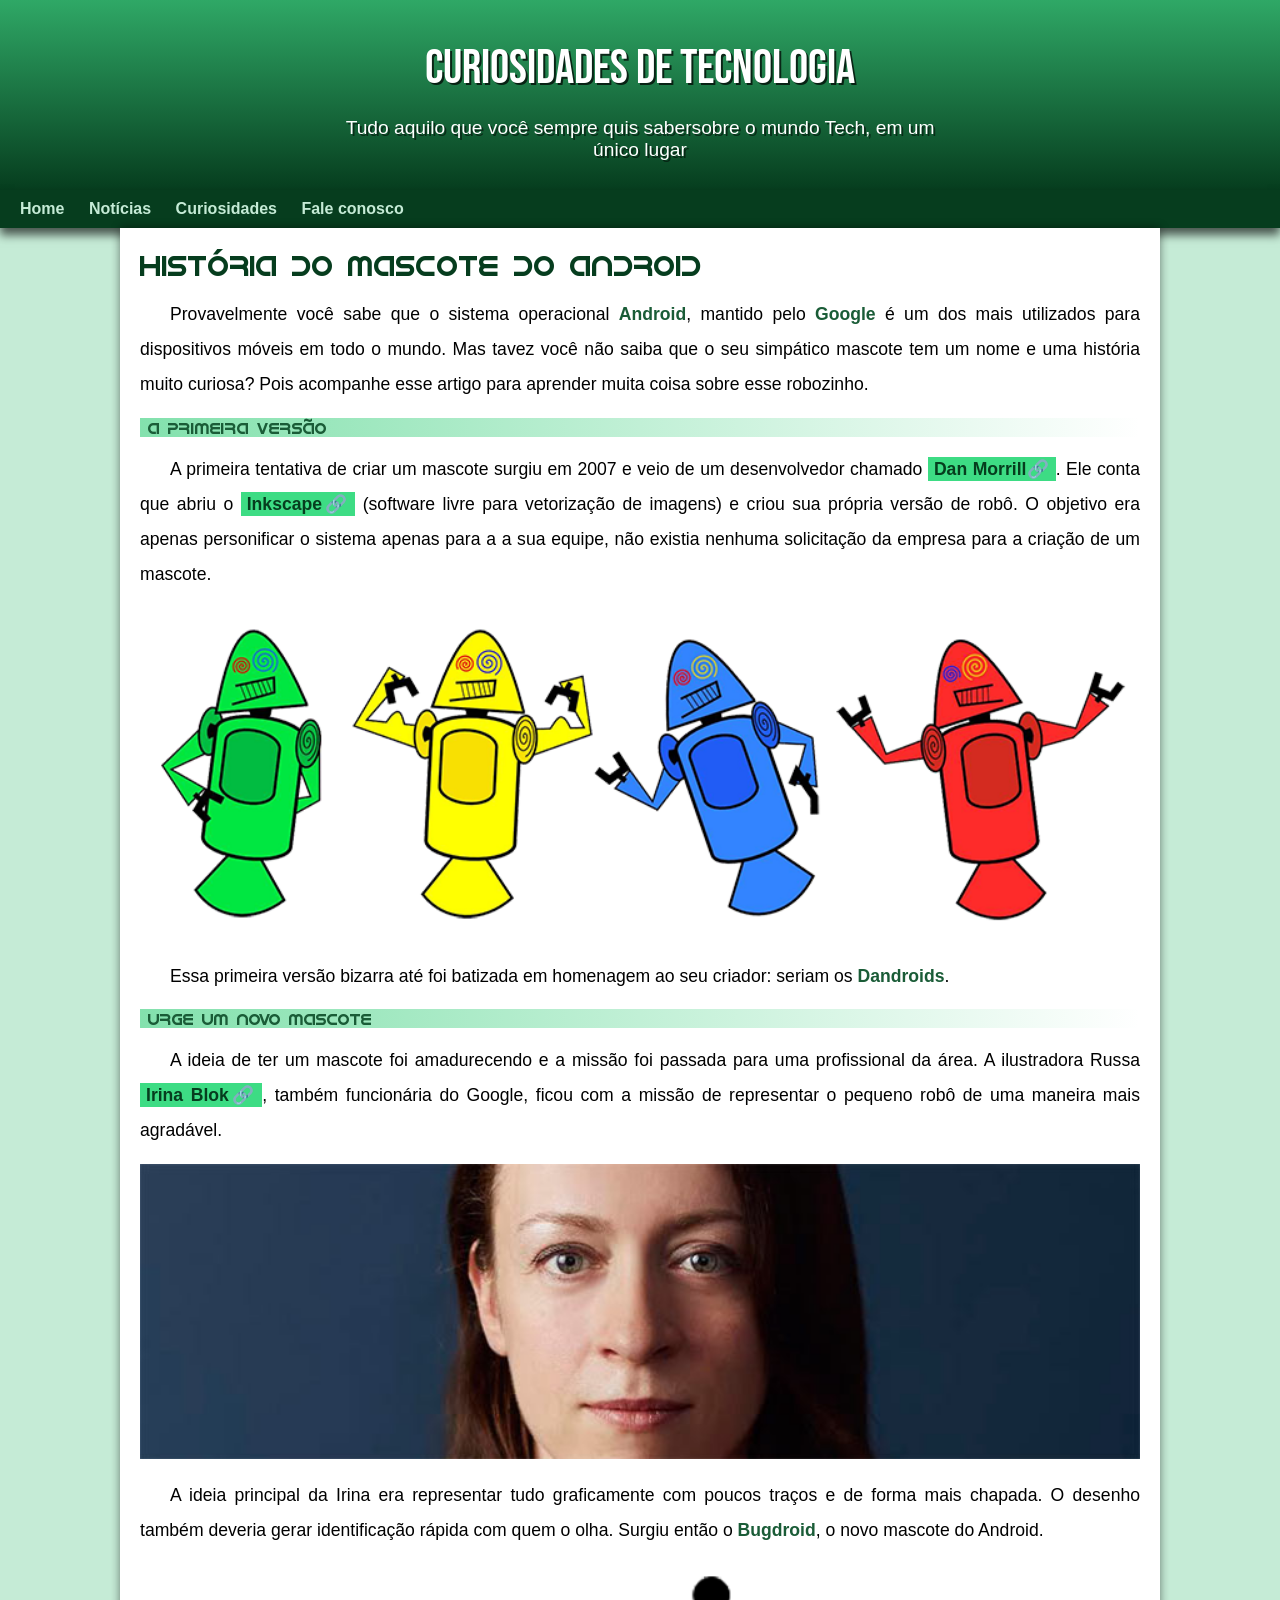
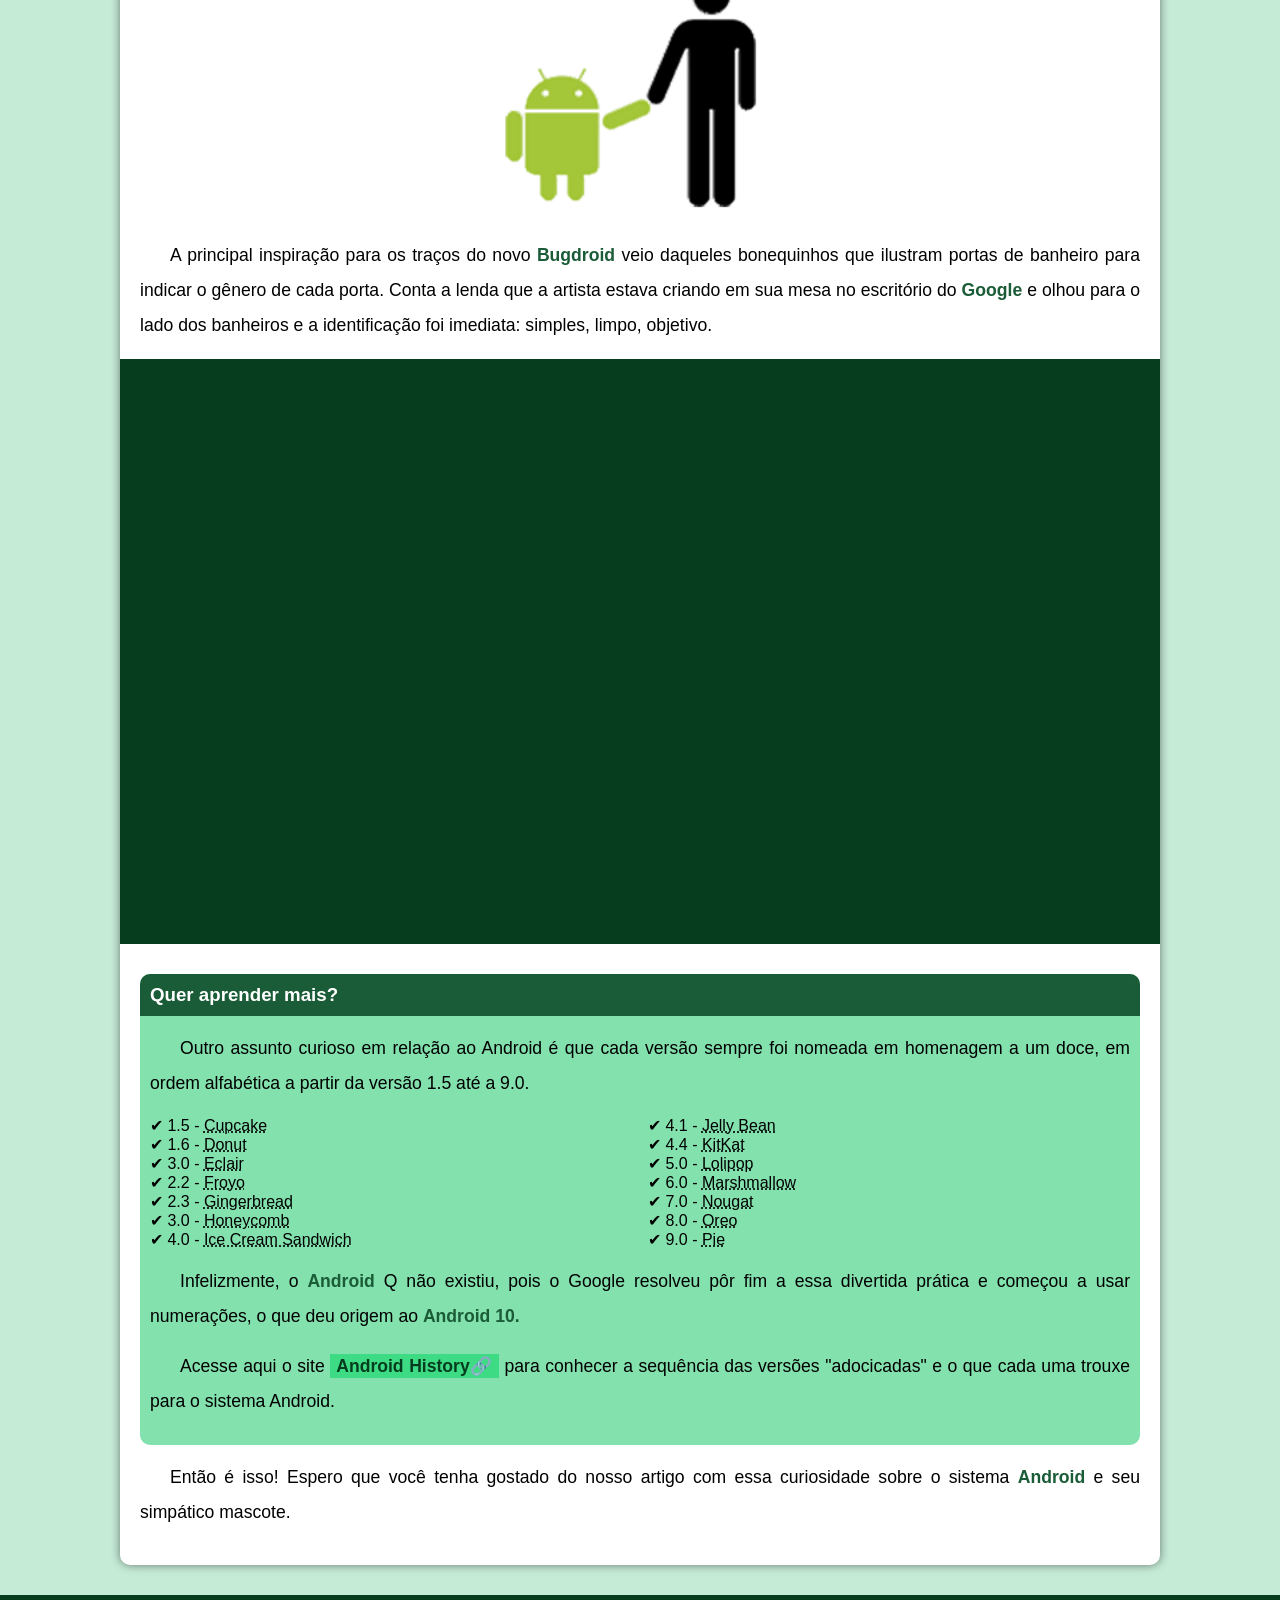
<file: index.html>
<!DOCTYPE html>
<html lang="pt-br">
<head>
    <meta charset="UTF-8">
    <meta name="viewport" content="width=device-width, initial-scale=1.0">
    <title>Como surgiu o mascote do android?</title>
    <link rel="shortcut icon" href="imagens/favicon.ico" type="image/x-icon">
    <link rel="stylesheet" href="estilo/style.css">
</head>
<body>
    <header>
        <h1>Curiosidades de Tecnologia</h1>
        <p>Tudo aquilo que você sempre quis sabersobre o mundo Tech, em um único lugar</p>
    </header>
    <nav>
        <a href="">Home</a>
        <a href="">Notícias</a>
        <a href="">Curiosidades</a>
        <a href="">Fale conosco</a>
    </nav>
    <main>
        <article>
            <h1>
                História do Mascote do Android
            </h1>

            <p>
                Provavelmente você sabe que o sistema operacional <strong>Android</strong>, mantido pelo <strong>Google</strong> é um dos mais utilizados para dispositivos móveis em todo o mundo. Mas tavez você não saiba que o seu simpático mascote tem um nome e uma história muito curiosa? Pois acompanhe esse artigo para aprender muita coisa sobre esse robozinho.

            </p>

            <h2>
                A primeira versão
            </h2>

            <p>
                A primeira tentativa de criar um mascote surgiu em 2007 e veio de um desenvolvedor chamado <a href="https://androidcommunity.com/dan-morrill-shows-us-the-android-mascot-that-almost-was-20130103/" target="_blank" class="externo">Dan Morrill</a>. Ele conta que abriu o <a href="https://inkscape.org/pt-br/" target="_blank" class="externo">Inkscape</a> (software livre para vetorização de imagens) e criou sua própria versão de robô. O objetivo era apenas personificar o sistema apenas para a a sua equipe, não existia nenhuma solicitação da empresa para a criação de um mascote.
            </p>

            <picture>
                <source media="(max-width: 650px)" srcset="imagens/dan-droids-paralelo.png">
                <img src="imagens/dan-droids-fila.png" alt="Primeiro mascote do andriod">
            </picture>

            <p>
                Essa primeira versão bizarra até foi batizada em homenagem ao seu criador: seriam os <strong>Dandroids</strong>.
            </p>

            <h2>
                urge um novo mascote
            </h2>

            <p>
                A ideia de ter um mascote foi amadurecendo e a missão foi passada para uma profissional da área. A ilustradora Russa <a href="https://www.irinablok.com/" target="_blank" class="externo">Irina Blok</a>, também funcionária do Google, ficou com a missão de representar o pequeno robô de uma maneira mais agradável.
            </p>

            <picture>
                <source media="(max-width: 650px)" srcset="imagens/irina-blok-mobile.jpg">
                <img src="imagens/irina-blok-pc.jpg" alt="Irina blok Criadora do bugdroid">
            </picture>

            <p>
                A ideia principal da Irina era representar tudo graficamente com poucos traços e de forma mais chapada. O desenho também deveria gerar identificação rápida com quem o olha. Surgiu então o <strong>Bugdroid</strong>, o novo mascote do Android.
            </p>

            <img src="imagens/bugdroid-homem.png" class="pequena" alt="bugdroid">

            <p>
                A principal inspiração para os traços do novo <strong>Bugdroid</strong> veio daqueles bonequinhos que ilustram portas de banheiro para indicar o gênero de cada porta. Conta a lenda que a artista estava criando em sua mesa no escritório do <strong>Google</strong> e olhou para o lado dos banheiros e a identificação foi imediata: simples, limpo, objetivo.
            </p>

            <div class="video">
                <iframe width="560" height="315" src="https://www.youtube.com/embed/l2UDgpLz20M" title="YouTube video player" frameborder="0" allow="accelerometer; autoplay; clipboard-write; encrypted-media; gyroscope; picture-in-picture; web-share" allowfullscreen></iframe>
            </div>
            
            <aside>
                <h3>
                    Quer aprender mais?
                </h3>

                <p>
                    Outro assunto curioso em relação ao Android é que cada versão sempre foi nomeada em homenagem a um doce, em ordem alfabética a partir da versão 1.5 até a 9.0.
                </p>
                <ul>
                    <li>
                        1.5 - <abbr title="Bolo de copo">Cupcake</abbr>
                    </li>
                    <li>
                        1.6 - <abbr title="Rosquinha">Donut</abbr>
                    </li>
                    <li>
                        3.0 - <abbr title="Bomba">Eclair</abbr>
                    </li>
                    <li>
                        2.2 - <abbr title="Iougurte congelado">Froyo</abbr>
                    </li>
                    <li>
                        2.3 - <abbr title="Biscoito de gengibre">Gingerbread</abbr>
                    </li>
                    <li>
                        3.0 - <abbr title="Favo de mel">Honeycomb</abbr>
                    </li>
                    <li>
                        4.0 - <abbr title="Sanduiche de Sorvete">Ice Cream Sandwich</abbr>
                    </li>
                    <li>
                        4.1 - <abbr title="Jujuba">Jelly Bean</abbr>
                    </li>
                    <li>
                        4.4 - <abbr title="Kitkat">KitKat</abbr>
                    </li>
                    <li>
                        5.0 - <abbr title="Pirulito">Lolipop</abbr>
                    </li>
                    <li>
                        6.0 - <abbr title="Marshmallow">Marshmallow</abbr>
                    </li>
                    <li>
                        7.0 - <abbr title="Torrone">Nougat</abbr>
                    </li>
                    <li>
                        8.0 - <abbr title="Oreo">Oreo</abbr>
                    </li>
                    <li>
                        9.0 - <abbr title="Torta">Pie</abbr>
                    </li>
                </ul>
                <p>
                    Infelizmente, o <strong>Android</strong> Q não existiu, pois o Google resolveu pôr fim a essa divertida prática e começou a usar numerações, o que deu origem ao <strong>Android 10.</strong>
                </p>
                <p>
                    Acesse aqui o site <a href="https://www.android.com/intl/en_uk/history/#/donut" target="_blank" class="externo">Android History</a> para conhecer a sequência das versões "adocicadas" e o que cada uma trouxe para o sistema Android.
                </p>
            </aside>

            <p>
                Então é isso! Espero que você tenha gostado do nosso artigo com essa curiosidade sobre o sistema <strong>Android</strong> e seu simpático mascote.
            </p>
        </article>
    </main>
    <footer>
        <p>Site criado por <a href="https://gustavoguanabara.github.io/" target="_blank">Marcos Correa</a> para o <a href="https://www.cursoemvideo.com/" target="_blank">CursoemVideo</a>.</p>
    </footer>
</body>
<abbr title=""></html></abbr>
</file>
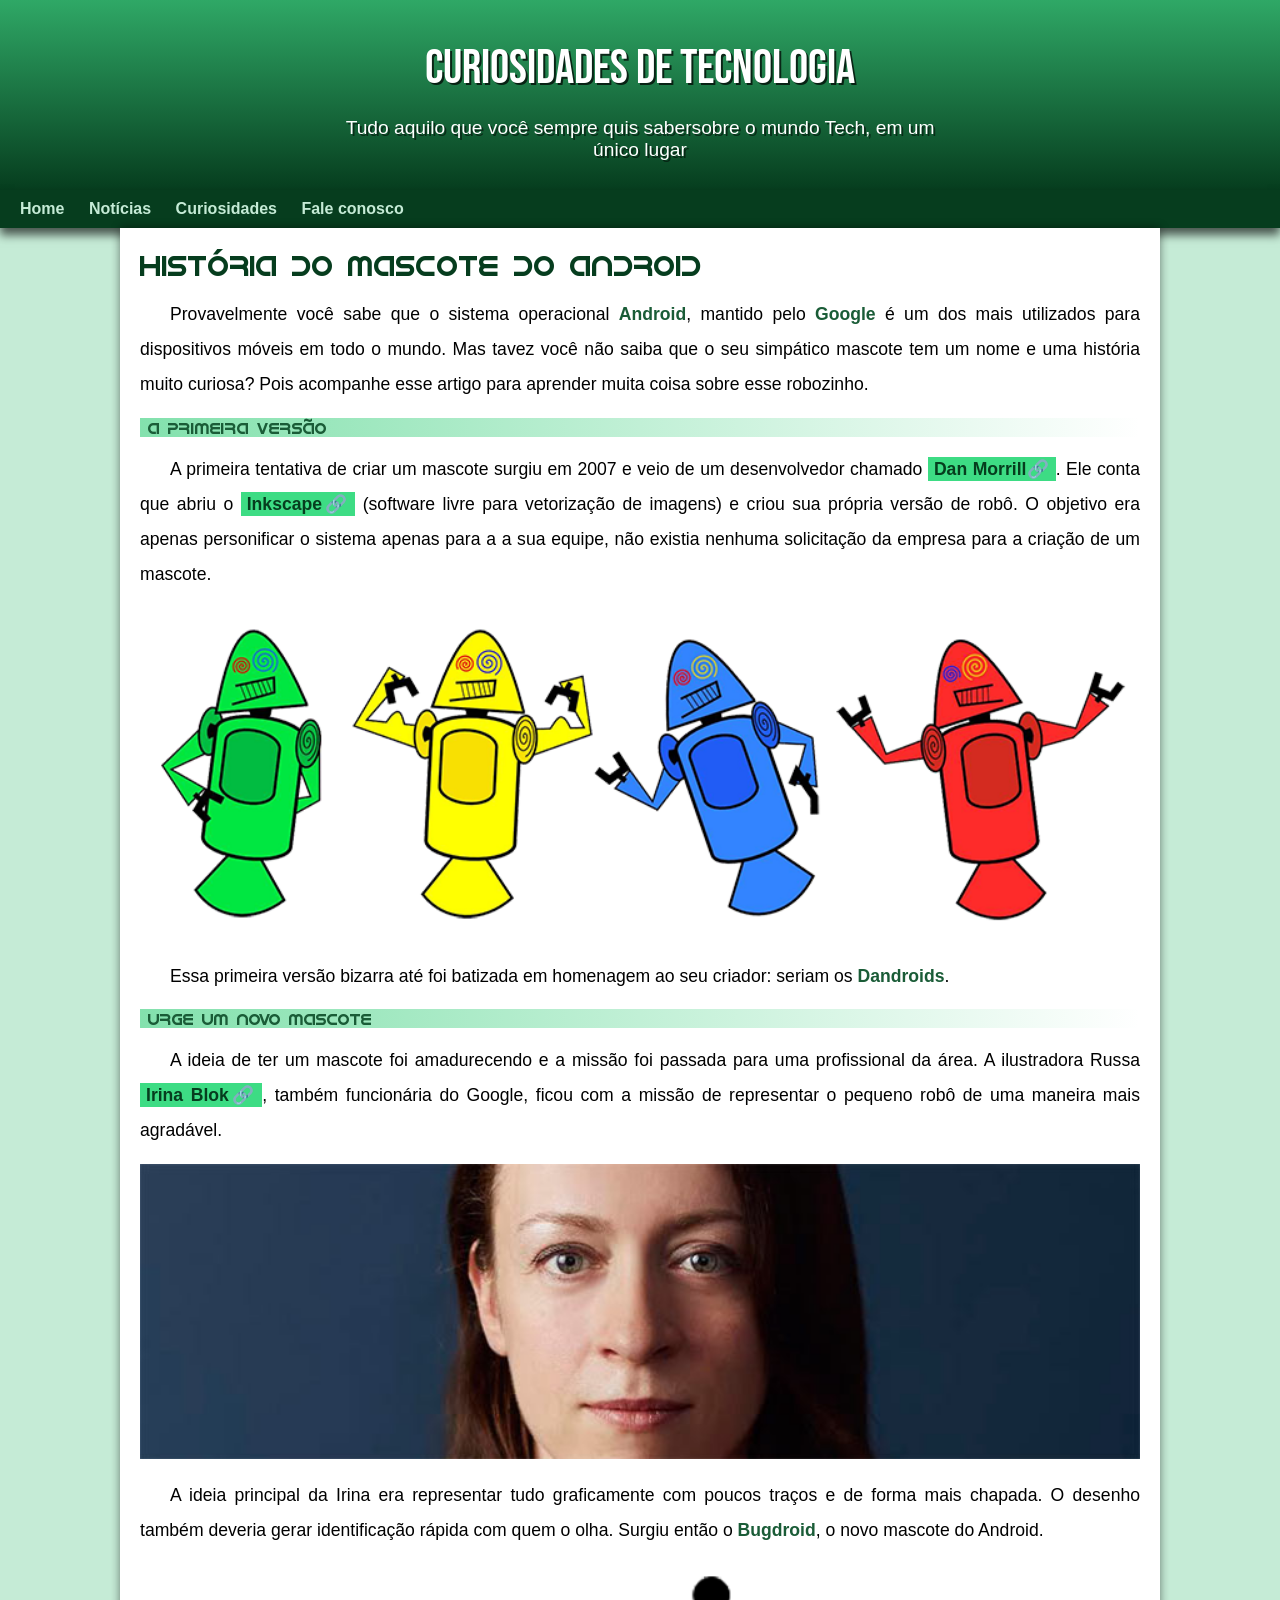
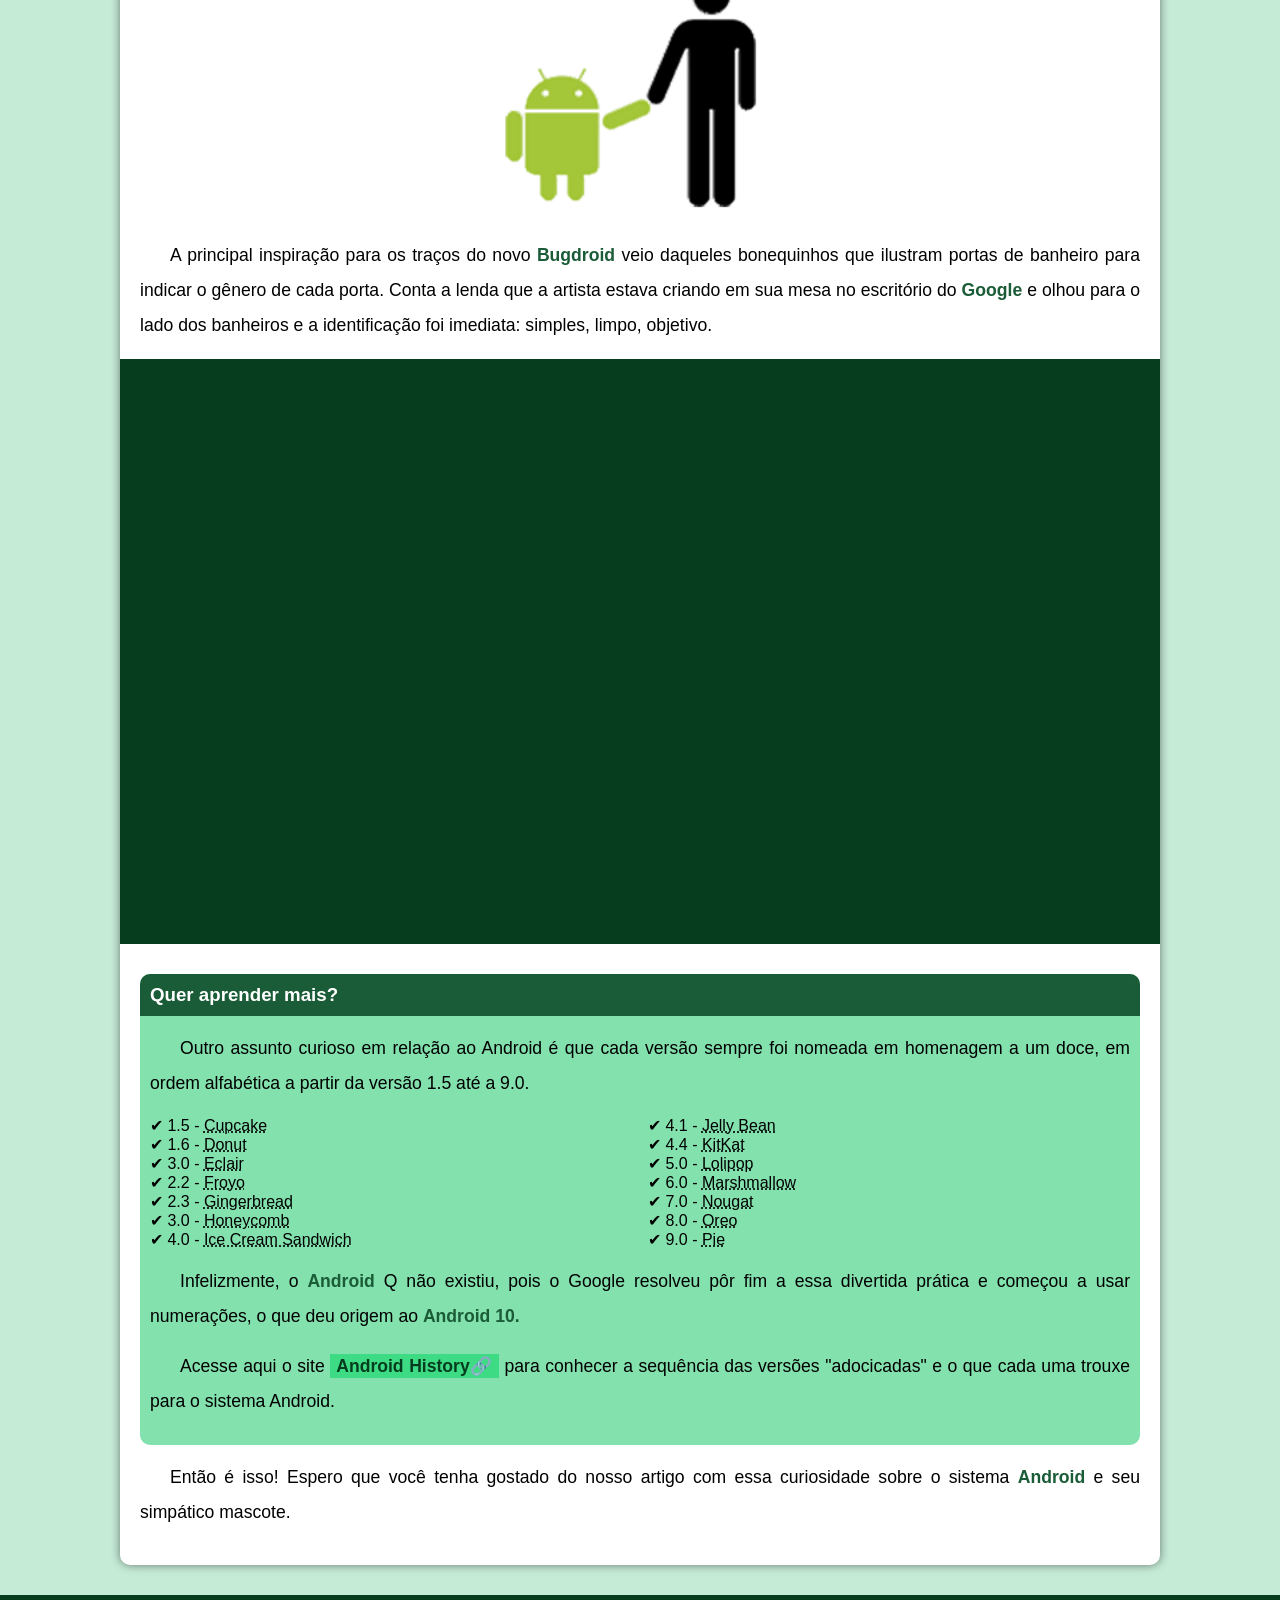
<file: index.html.html>
<!DOCTYPE html>
<html lang="pt-br">
<head>
    <meta charset="UTF-8">
    <meta name="viewport" content="width=device-width, initial-scale=1.0">
    <title>Como surgiu o mascote do android?</title>
    <link rel="shortcut icon" href="imagens/favicon.ico" type="image/x-icon">
    <link rel="stylesheet" href="estilo/style.css">
</head>
<body>
    <header>
        <h1>Curiosidades de Tecnologia</h1>
        <p>Tudo aquilo que você sempre quis sabersobre o mundo Tech, em um único lugar</p>
    </header>
    <nav>
        <a href="">Home</a>
        <a href="">Notícias</a>
        <a href="">Curiosidades</a>
        <a href="">Fale conosco</a>
    </nav>
    <main>
        <article>
            <h1>
                História do Mascote do Android
            </h1>

            <p>
                Provavelmente você sabe que o sistema operacional <strong>Android</strong>, mantido pelo <strong>Google</strong> é um dos mais utilizados para dispositivos móveis em todo o mundo. Mas tavez você não saiba que o seu simpático mascote tem um nome e uma história muito curiosa? Pois acompanhe esse artigo para aprender muita coisa sobre esse robozinho.

            </p>

            <h2>
                A primeira versão
            </h2>

            <p>
                A primeira tentativa de criar um mascote surgiu em 2007 e veio de um desenvolvedor chamado <a href="https://androidcommunity.com/dan-morrill-shows-us-the-android-mascot-that-almost-was-20130103/" target="_blank" class="externo">Dan Morrill</a>. Ele conta que abriu o <a href="https://inkscape.org/pt-br/" target="_blank" class="externo">Inkscape</a> (software livre para vetorização de imagens) e criou sua própria versão de robô. O objetivo era apenas personificar o sistema apenas para a a sua equipe, não existia nenhuma solicitação da empresa para a criação de um mascote.
            </p>

            <picture>
                <source media="(max-width: 650px)" srcset="imagens/dan-droids-paralelo.png">
                <img src="imagens/dan-droids-fila.png" alt="Primeiro mascote do andriod">
            </picture>

            <p>
                Essa primeira versão bizarra até foi batizada em homenagem ao seu criador: seriam os <strong>Dandroids</strong>.
            </p>

            <h2>
                urge um novo mascote
            </h2>

            <p>
                A ideia de ter um mascote foi amadurecendo e a missão foi passada para uma profissional da área. A ilustradora Russa <a href="https://www.irinablok.com/" target="_blank" class="externo">Irina Blok</a>, também funcionária do Google, ficou com a missão de representar o pequeno robô de uma maneira mais agradável.
            </p>

            <picture>
                <source media="(max-width: 650px)" srcset="imagens/irina-blok-mobile.jpg">
                <img src="imagens/irina-blok-pc.jpg" alt="Irina blok Criadora do bugdroid">
            </picture>

            <p>
                A ideia principal da Irina era representar tudo graficamente com poucos traços e de forma mais chapada. O desenho também deveria gerar identificação rápida com quem o olha. Surgiu então o <strong>Bugdroid</strong>, o novo mascote do Android.
            </p>

            <img src="imagens/bugdroid-homem.png" class="pequena" alt="bugdroid">

            <p>
                A principal inspiração para os traços do novo <strong>Bugdroid</strong> veio daqueles bonequinhos que ilustram portas de banheiro para indicar o gênero de cada porta. Conta a lenda que a artista estava criando em sua mesa no escritório do <strong>Google</strong> e olhou para o lado dos banheiros e a identificação foi imediata: simples, limpo, objetivo.
            </p>

            <div class="video">
                <iframe width="560" height="315" src="https://www.youtube.com/embed/l2UDgpLz20M" title="YouTube video player" frameborder="0" allow="accelerometer; autoplay; clipboard-write; encrypted-media; gyroscope; picture-in-picture; web-share" allowfullscreen></iframe>
            </div>
            
            <aside>
                <h3>
                    Quer aprender mais?
                </h3>

                <p>
                    Outro assunto curioso em relação ao Android é que cada versão sempre foi nomeada em homenagem a um doce, em ordem alfabética a partir da versão 1.5 até a 9.0.
                </p>
                <ul>
                    <li>
                        1.5 - <abbr title="Bolo de copo">Cupcake</abbr>
                    </li>
                    <li>
                        1.6 - <abbr title="Rosquinha">Donut</abbr>
                    </li>
                    <li>
                        3.0 - <abbr title="Bomba">Eclair</abbr>
                    </li>
                    <li>
                        2.2 - <abbr title="Iougurte congelado">Froyo</abbr>
                    </li>
                    <li>
                        2.3 - <abbr title="Biscoito de gengibre">Gingerbread</abbr>
                    </li>
                    <li>
                        3.0 - <abbr title="Favo de mel">Honeycomb</abbr>
                    </li>
                    <li>
                        4.0 - <abbr title="Sanduiche de Sorvete">Ice Cream Sandwich</abbr>
                    </li>
                    <li>
                        4.1 - <abbr title="Jujuba">Jelly Bean</abbr>
                    </li>
                    <li>
                        4.4 - <abbr title="Kitkat">KitKat</abbr>
                    </li>
                    <li>
                        5.0 - <abbr title="Pirulito">Lolipop</abbr>
                    </li>
                    <li>
                        6.0 - <abbr title="Marshmallow">Marshmallow</abbr>
                    </li>
                    <li>
                        7.0 - <abbr title="Torrone">Nougat</abbr>
                    </li>
                    <li>
                        8.0 - <abbr title="Oreo">Oreo</abbr>
                    </li>
                    <li>
                        9.0 - <abbr title="Torta">Pie</abbr>
                    </li>
                </ul>
                <p>
                    Infelizmente, o <strong>Android</strong> Q não existiu, pois o Google resolveu pôr fim a essa divertida prática e começou a usar numerações, o que deu origem ao <strong>Android 10.</strong>
                </p>
                <p>
                    Acesse aqui o site <a href="https://www.android.com/intl/en_uk/history/#/donut" target="_blank" class="externo">Android History</a> para conhecer a sequência das versões "adocicadas" e o que cada uma trouxe para o sistema Android.
                </p>
            </aside>

            <p>
                Então é isso! Espero que você tenha gostado do nosso artigo com essa curiosidade sobre o sistema <strong>Android</strong> e seu simpático mascote.
            </p>
        </article>
    </main>
    <footer>
        <p>Site criado por <a href="https://gustavoguanabara.github.io/" target="_blank">Gustavo Guanabara</a> para o <a href="https://www.cursoemvideo.com/" target="_blank">CursoemVideo</a>.</p>
    </footer>
</body>
<abbr title=""></html></abbr>
</file>
<file: estilo/style.css>
@charset "UTF-8";

@import url('https://fonts.googleapis.com/css2?family=Bebas+Neue&display=swap');

@font-face {
    font-family: 'Android';
    src: url('/fontes/idroid.otf') format('opentype');
    font-weight: normal;

}

:root {
    --cor0: #c5ebd6;
    --cor1: #83e1ad;
    --cor2: #3ddc84;
    --cor3: #2fa866;
    --cor4: #1a5c37;
    --cor5: #063d1e;

    --fonte-padrao: Arial, Verdana, Helvetica, Sans-serif;
    --fonte-destaque: 'Bebas Neue', cursive;
    --fonte-android: 'Android', cursive;
}
 * {
    margin: 0px;
    padding: 0px;
 }
body{
    background-color: var(--cor0);
    font-family: var(--fonte-padrao);
 }

 a.externo:after {
    content: '\1F517';
 }

header {
    background-image: linear-gradient(to bottom, var(--cor3), var(--cor5));
    min-height: 150px;
    text-align: center;
    padding-top: 40px;
}

header h1 {
    color:white;
    font-family: var(--fonte-destaque);
    font-size: 3em;
    font-weight: normal;
    margin-bottom: 20px;
    text-shadow: 2px 2px 0px rgba(0, 0, 0, 0.712);
}

header p {
    font-family: var(--fonte-padrao);
    font-size: 1.2em;
    color: white;
    max-width: 600px;
    padding-right: 10px;
    padding-left: 10px;
    margin: auto;
    margin-bottom: 20px;
    text-shadow: 2px 2px 0px rgba(0, 0, 0, 0.514);
}

nav {
    background-color: var(--cor5);
    padding: 10px;
    box-shadow: 0px 7px 9px rgba(0, 0, 0, 0.63);
}

nav a {
    color: var(--cor0);
    padding: 10px;
    border-radius: 5px;
    text-decoration: none;
    font-weight: bold;
    transition-duration: .5s;
}

nav a:hover {
    background-color: var(--cor3);
    
}

main {
    background-color: white;
    min-width: 300px;
    max-width: 1000px;
    padding: 20px;
    margin: auto;
    margin-bottom: 30px;
    box-shadow: 0px 0px 10px rgba(0, 0, 0, 0.486);
    border-bottom-left-radius: 10px;
    border-bottom-right-radius: 10px;
}

main h1 {
    color: var(--cor5);
    font-family: var(--fonte-android);
    font-weight: normal;
    font-size: 1.8em;
}

main h2 {
    font-family: var(--fonte-android);
    color: var(--cor4);
    font-size: 1em;
    font-weight: normal;
    background-image: linear-gradient(to right, var(--cor1), transparent);
    text-indent: 8px;
}

main img {
    width: 100%;
}

main .pequena {
    max-width: 400px;
    display: block;
    margin: auto;
}

div.video {
    background-color: var(--cor5);
    margin: 0px -20px 30px -20px;
    padding: 20px;
    padding-bottom: 56.5%;
    position: relative;
}

div.video > iframe {
    position: absolute;
    top: 5%;
    left: 5%;
    width: 90%;
    height: 90%;

}

main p {
    margin:15px 0px;
    text-align: justify;
    text-indent: 30px;
    font-size: 1.1em;
    line-height: 2em;
}

main strong {
    color: var(--cor4);
}

main a{
    text-decoration: none;
    background-color: var(--cor2);
    font-weight: bold;
    color: var(--cor5);
    padding: 2px 6px;
}

main a:hover {
    text-decoration: underline;
    color: var(--cor4);
}

aside{
    background-color: var(--cor1);
    padding: 10px;
    border-radius: 10px;
}

aside > ul {
    list-style-type: '\2714' ;
    list-style-position: inside;
    columns: 2;

}

aside h3 {
    background-color: var(--cor4);
    color: white;
    padding: 10px;
    margin: -10px -10px 0px -10px;
    border-radius: 10px 10px 0px 0px;
}

footer {
    background-color: var(--cor5);
    color: white;
    text-align: center;
    font-size: 0.8em;
    padding: 5px;
}

footer a {
    color: white;
    font-weight: bolder;
    text-decoration: none;
}

footer a:hover {
    text-decoration: underline;
    color: var(--cor1);
}
</file>
